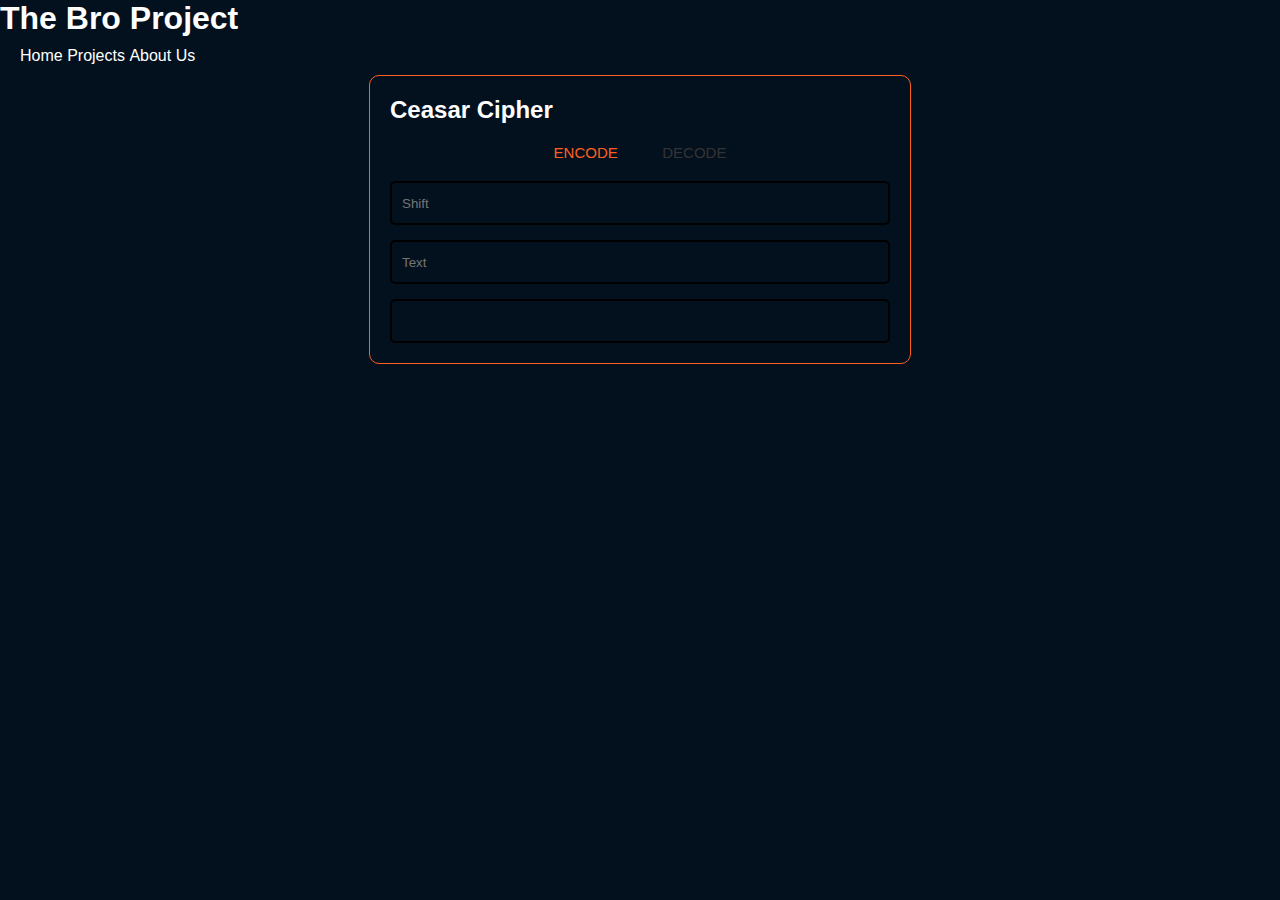
<file: web_page/pages/projects/ceasar-cipher.html>
<!DOCTYPE html>
<html lang="en">

<head>
    <meta charset="UTF-8">
    <meta name="viewport" content="width=device-width, initial-scale=1.0">
    <script src="../../src/js/hs_custom.js"></script>
    <link rel="stylesheet" href="../../src/css/hs_custom.css">
    <title>The Bro Project</title>
</head>

<body onload="page_load()">
    <header>
        <h1 class="temp_title">The Bro Project</h1>
    </header>
    <nav class="main_nav">
        <ul class="hs_nav_links">
            <li><a href="../../index.html">Home</a></li>
            <li><a href="../projects.html">Projects</a></li>
            <li><a href="../about_us.html">About Us</a></li>
        </ul>
    </nav>
    <section class="hs_ceasar_cipher">
        <h2 class="prj_title">Ceasar Cipher</h2>
        <article class="cipher_article">
            <div class="hs_cipher_input">
                <div class="cipher_actions">
                    <button id="cipher_encode" class="button_group cipher_method" active="true">ENCODE</button>
                    <button id="cipher_decode" class="button_group cipher_method" active="false">DECODE</button>
                </div>

                <div class="inputs">
                    <input type="number" class="text_box" id="cipher_shift" placeholder="Shift" min="0" max="26">
                    <input type="text" class="text_box" id="cipher_text" placeholder="Text">
                </div>
            </div>
            <div class="hs_cipher_output">
                <p id="cipher_result" class="text_box hs_cipher_result"></p>
            </div>
        </article>
    </section>
</body>

</html>
</file>
<file: web_page/src/css/hs_custom.css>
* {
    padding: 0;
    margin: 0;
    transition: all ease 0.3s;
    font-family: Verdana, sans-serif;
}

body {
    background-color: #03111f;
    color: #fff;
    height: 100vh;
}

.main_nav {
    padding: 10px 20px;
}

.hs_nav_links li {
    display: inline-block;
}

.hs_nav_links a {
    color: #fff;
    text-decoration: none;
}

.text_box {
    background-color: transparent;
    border: 2px solid #000;
    border-radius: 5px;
    height: 30px;
    color: #fff;
    padding: 10px;
    height: 20px;
}

/* Projects Page */

.projects {
    padding: 20px;
}

.project_div {
    position: relative;
    max-width: 280px;
    max-height: 280px;
}

.project_div a {
    text-decoration: none;
    color: #fff;
}

.project_div img {
    width: 100%;
}

.description_container {
    position: absolute;
    bottom: 0;
    left: 0;
    width: 100%;
    padding: 20px 0;
    background-color: rgba(0,0,0,.9);
    text-align: center;
}

.project_desc {
    display: none;
}

/* Ceaser Cipher Project */

.hs_ceasar_cipher {
    max-width: 500px;
    margin: 0 auto;
    border: 1px solid #FF5F1F;
    border-radius: 10px;
    padding: 20px;
}

.cipher_actions {
    padding: 10px 0;
    margin: 0 auto;
    width: fit-content;
}

.cipher_actions button {
    border: none;
    padding: 10px 20px;
    background-color: transparent;
    color: #353434;
    font-size: 15px;
    font-weight: 500;
}

.cipher_actions button[active='true'] {
    color: #FF5F1F;
}

.hs_cipher_input {
    padding-bottom: 15px;
    width: max;
}

.inputs input:not(:last-child) {
    margin-bottom: 15px;
}

.inputs input {
    width: calc(100% - 24px);
}

.hs_cipher_result {
    border: 2px solid #000;
    border-radius: 5px;
    padding: 10px;
    height: 20px;
}
</file>
